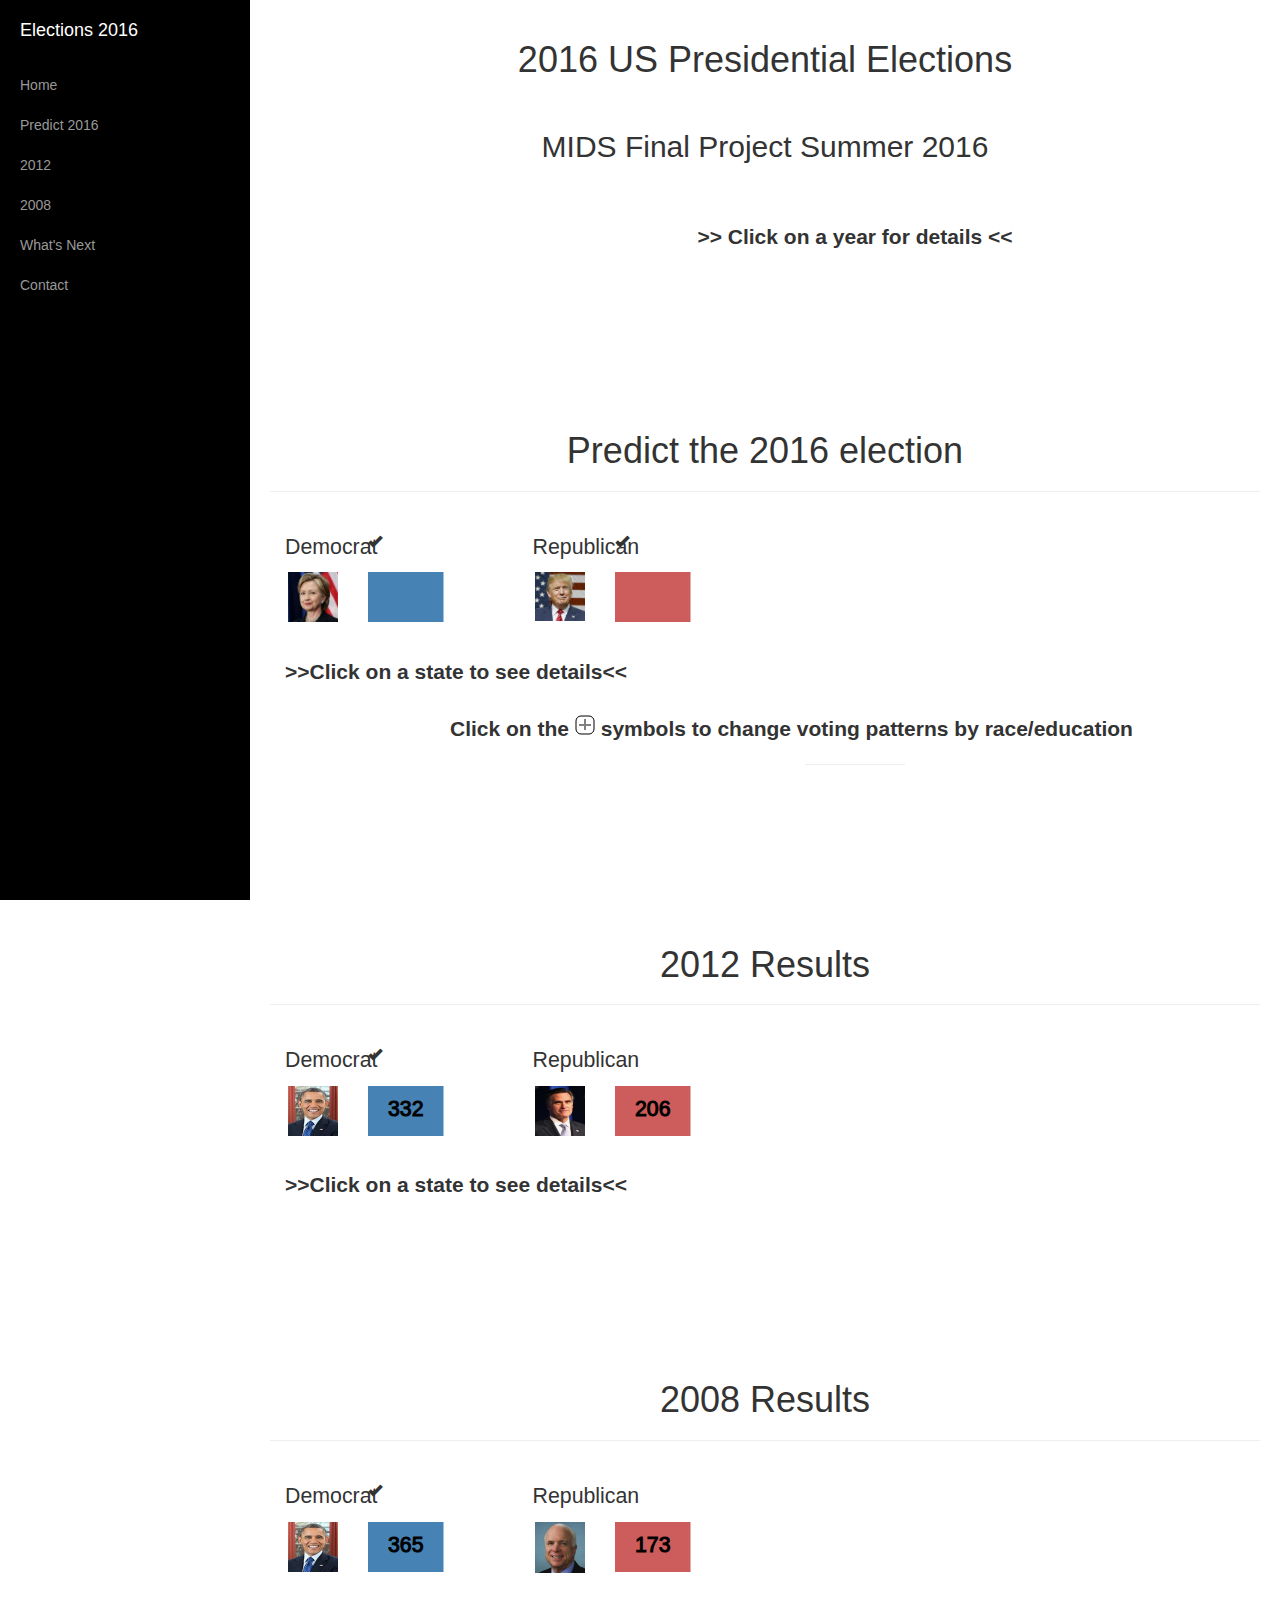
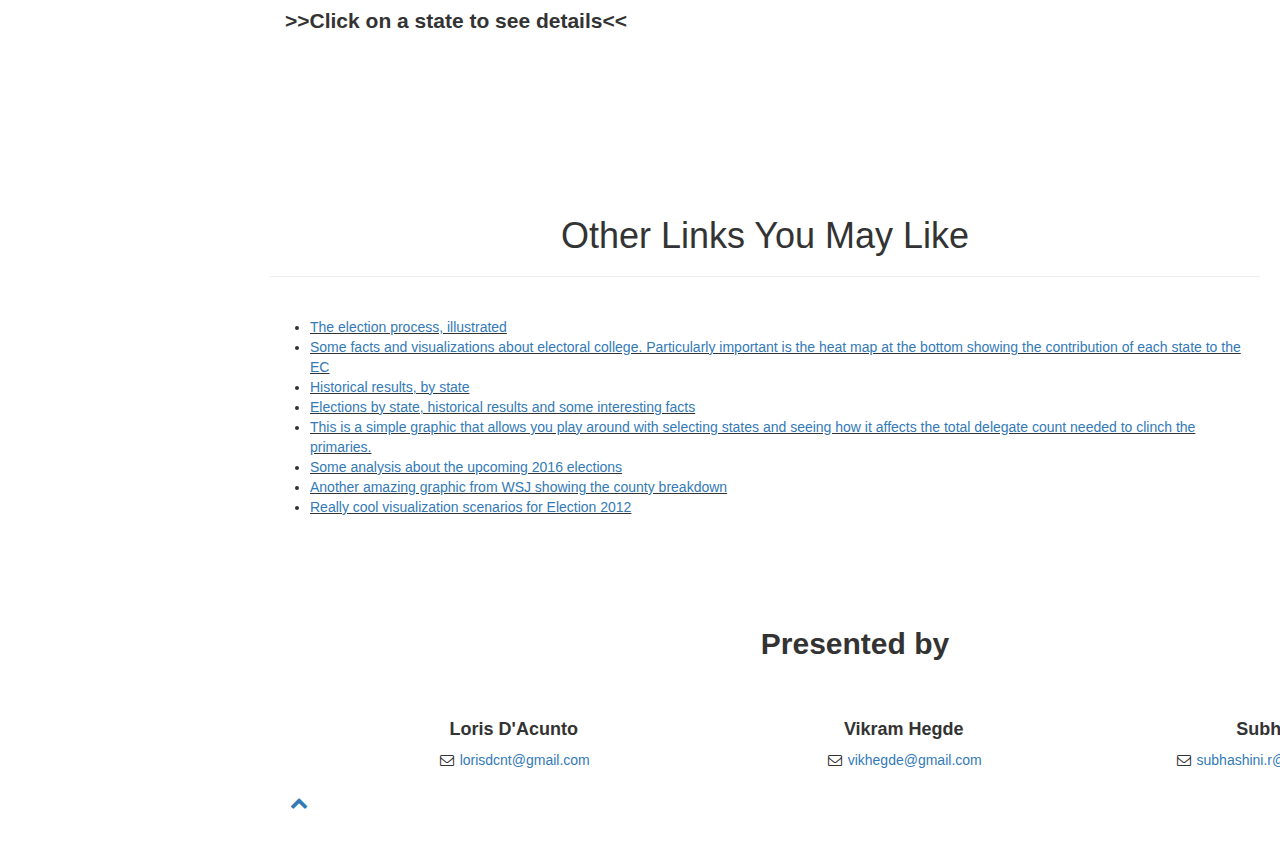
<file: index.html>
<!DOCTYPE html>
<html lang="en">

<head>

    <meta charset="utf-8">
    <meta http-equiv="X-UA-Compatible" content="IE=edge">
    <meta name="viewport" content="width=device-width, initial-scale=1">
    <meta name="description" content="">
    <meta name="author" content="">

    <title>2016 US Elections</title>

    <!-- Bootstrap Core CSS -->
    <link href="css/bootstrap.min.css" rel="stylesheet">

    <!-- Custom CSS -->
    <!-- <link href="css/stylish-portfolio.css" rel="stylesheet"> -->
    <link href="css/simple-sidebar.css" rel="stylesheet">


    <!-- Custom Fonts -->
    <link href="font-awesome/css/font-awesome.min.css" rel="stylesheet" type="text/css">
    <link href="http://fonts.googleapis.com/css?family=Source+Sans+Pro:300,400,700,300italic,400italic,700italic" rel="stylesheet" type="text/css">

    <!-- HTML5 Shim and Respond.js IE8 support of HTML5 elements and media queries -->
    <!-- WARNING: Respond.js doesn't work if you view the page via file:// -->
    <!--[if lt IE 9]>
        <script src="https://oss.maxcdn.com/libs/html5shiv/3.7.0/html5shiv.js"></script>
        <script src="https://oss.maxcdn.com/libs/respond.js/1.4.2/respond.min.js"></script>
    <![endif]-->
    <style>


        /* Start Vikram - Maps */
         .state {
            fill-opacity: 0.5;
            fill: grey;
            stroke: grey;
        }
        .state.selected {
            fill-opacity: 1;
            fill: yellow;
            stroke: #222;
        }
        .state.distinct {
            fill-opacity: 0.4;
            fill: yellow;
            stroke: #222;
            stroke-width: 3px;
        }
        .dem_circle {
            transition: fill 5s ease 0s;
            fill: steelblue;
            fill-opacity: 1;
            stroke: black;
        }
        
        .rep_circle {
            transition: fill 5s ease 0s;
            fill: indianred;
            fill-opacity: 1;
            stroke: black;
        }
        .split_circle {
            fill: grey;
            fill-opacity: 1;
            stroke: black;
        }
        .label {
            font-size: 10pt;
            text-anchor: middle;
            stroke: black;
        }
        .ptr {
            stroke: purple;
            stroke-width: 4;
        }
        .state_stat_hdr {
            stroke: black;
            fill: black;
            font-size: 16pt;
            text-anchor: left;
        }
        /* Same as state_stat_hdr except font-size */
        .party_name {
            stroke: black;
            fill: black;
            font-size: 16pt;
            text-anchor: left;
        }
        .state_stat_stats {
            stroke: grey;
            fill: grey;
            font-size: 10pt;
            text-anchor: left;
        }
        .axis path,
        .axis line {
            fill: grey;
            stroke: grey;
            shape-rendering: crispEdges;
            stroke-width: `px;
        }
        .x.axis path {
            stroke: grey;
        }
        .y.axis path {
            stroke: grey;
        }
        .state_bar_title {
            stroke: black;
            fill: black;
            font-size: 16pt;
            text-anchor: left;
        }
        .state_bar {
            fill-opacity: 1;
        }

        /* End: Vikram - Maps */


        /* Start: common css */
	
	/*
	   css to prevent unwanted text selection 
	   applied to everything except ctrl_line 
	*/
        body:not(.ctrl_line){
  	 -webkit-touch-callout: none; /* iOS Safari */
  	 -webkit-user-select: none;   /* Chrome/Safari/Opera */
         -khtml-user-select: none;    /* Konqueror */
         -moz-user-select: none;      /* Firefox */
         -ms-user-select: none;       /* Internet Explorer/Edge */
         user-select: none;           /* Non-prefixed version, currently
                                  	not supported by any browser */
        }
        /* End: common css */

        /* Start: Loris - Controls */
        .rect_dem {
          fill: steelblue;
        }

        .rect_rep {
          fill: indianred;
        }

        .ctrl_text {
          fill: black;
          font: 13px sans-serif;
          text-anchor: end;
          font-weight: bold;
        }

        .ctrl_button{
         fill: white;
         stroke:black;
         stroke-width:1;
        }
        .ctrl_button_selected{
         fill: lightgray;
         stroke:black;
         stroke-width:1;
        }
        .ctrl_line{
         stroke:black;
         stroke-width:1;
        }

        .sep_line{
         stroke:black;
         stroke-width:2;
        }
		
		
		
		.path1 {
			stroke: steelblue;
			stroke-width: 5;
			fill: none;
		}
		
		.path2 {
			stroke: indianred;
			stroke-width: 5;
			fill: none;
		}
		
		.axis {
		  shape-rendering: crispEdges;
		}

		.x.axis line, .x.axis path {
		  fill: none;
		  stroke: #7F7F7F;
		  stroke-width: 5;
		}
		
		.x.axis line {
		  stroke: #7F7F7F;
		}

		.y.axis line, .y.axis path {
		  fill: none;
		  stroke: #7F7F7F;
		  stroke-width: 5;
		}
		.y.axis line {
		  stroke: lightgrey;
		}
		.text_normal {
			font-size:20pt;
			fill: #7F7F7F;
			font-weight: bold;
			font-family: Calibri, sans-serif;
		}
		
		.text_link {
			font-size:30pt;
			text-decoration: underline;
			fill: green;
			font-weight: bold;
			cursor: pointer;
			font-family: Calibri, sans-serif;
		}
		
		.tick line{
			stroke-width: 1;
			stroke-dasharray: 10,10;
			stroke: #7F7F7F;
		  }
        /* End: Loris - Controls */

        /* Start: What's next section */
        .link_under {
            text-decoration: underline;
	}
        /* End: What's next section */

<p>
    </style>
</head>

<body>
  <div id="wrapper">
     <!-- Sidebar -->
     <nav id="sidebar-wrapper">
            <ul class="sidebar-nav">
                <li class="sidebar-brand">
                    <a href="#">
                        Elections 2016
                    </a>
                </li>
                <li>
                    <a href="#top">Home</a>
                </li>
                <li>
                    <a href="#predict_2016">Predict 2016</a>
                </li>
                <li>
                    <a href="#past_2012">2012</a>
                </li>
                <li>
                    <a href="#past_2008">2008</a>
                </li>
                <li>
                    <a href="#whats_next">What's Next</a>
                </li>
                <li>
                    <a href="#footer">Contact</a>
                </li>
            </ul>
   </nav>
   <!-- /#sidebar-wrapper -->

   <div id="page-content-wrapper">
    <!-- Header -->
    <header id="top" class="header">
        <div class="text-vertical-center">
            <h1 align="center">2016 US Presidential Elections</h1>
            <br/>
            <h2 align="center">MIDS Final Project Summer 2016</h2>
            <br/>
			<div class="container">
			<p class="lead" align="center" style="font-weight:bold"><br/>>> Click on a year for details <<<br/></p>
			</div>
            <div id="main_menu"></div>
	    <a id ="anchor_2016" href="#predict_2016"></a>
            <a id ="anchor_2012" href="#past_2012"></a>
            <a id ="anchor_2008" href="#past_2008"></a>
        </div>
        <br/>
        <br/>
        <br/>
        <br/>
        <br/>
        <br/>
        <br/>
    </header>
    
    <!-- Predict -->
    <section id="predict_2016" >
        <h1 align="center">Predict the 2016 election</h1>
        <hr align="center" class="small style2">
        <br/>

        <div class="container-fluid">
            <div class="row">
                <div class="col-md-2">
                    <div class="row">
                        <div class="col-md-6" ><p class="state_stat_hdr text-left" >Democrat</p></div>
                        <div class="col-md-2"><span id="dem_winner" class="glyphicon glyphicon-ok" /></div>

                    </div>
                </div>
                <div class="col-md-1"></div>
                <div class="col-md-2">
                    <div class="row">
                        <div class="col-md-6" ><p class="state_stat_hdr text-left" >Republican</p></div>
                        <div class="col-md-2"><span id= "repub_winner" class="glyphicon glyphicon-ok" /></div>
                    </div>
                </div>
                
            </div>
            <div class="row">
                <div class="col-md-1">
                    <img class="img-responsive"src="img/clinton.jpg" alt="clinton" class="pull-left" style="float: right" width="50" height="50">
                </div>     
                 <div class="col-md-1">
                    <svg width="100" height="50">
                        <rect width="75" height="50" stroke="steelblue" fill="steelblue" ></rect>
                        <text id="dem_tally" dx="20" dy="30" class="state_stat_hdr "></text>
                    </svg>
                </div>
                <div class="col-md-1"></div>
                <div class="col-md-1">
                    <img class="img-responsive" src="img/trump.jpg" alt="trump" class="pull-right" style="float: right" width="50" height="50">
                </div>
                <div class="col-md-1">
                    <svg width="100" height="50">
                        <rect width="75" height="50" stroke="indianred" fill="indianred" ></rect>
                        <text id="repub_tally" dx="20" dy="30" class="state_stat_hdr "></text>
                    </svg>
                </div>
                <!--<div class="col-md-2" style="background-color:steelblue">
                    <p style="font-weight:bold" id="repub_tally" class="state_stat_hdr text-vertical-center"></p>
                </div>-->
            </div>
        </div>
        <div class="container" style="float: top">
        <p class="lead" style="font-weight:bold"><br/>>>Click on a state to see details<<<br/></p>
        </div>
        <div class="container-fluid" style="float: top">
            <div class="row">
                <div class="col-md-8" id="map_div">
                </div>
                <div class="col-md-4">
                    <div class="row" id="state_div" style="float: left">
                    </div>
                    <div class="row" id="state_bar_div" style="float: left">
                    </div>
                </div>
            </div>
        </div>
        
        <div class="container-fluid" style="float: left">
            <div class="col-md-2"  >
                <div class="row">
                    <div class="col-md-10" id="college"></div>
                </div>
            </div>
            <div class="col-md-2"  >
                <div class="row">
                    <div class="col-md-10" id="no_college"></div>
                </div>
            </div>
            <div class="col-md-2"  >
                <div class="row">
                    <div class="col-md-10" id="afro"></div>
                </div>
            </div>
            <div class="col-md-2"  >
                <div class="row">
                    <div class="col-md-10" id="hispanic"></div>
                </div>
            </div>
            <div class="col-md-2"  >
                <div class="row">
                    <div class="col-md-10" id="asian"></div>
                </div>
            </div>
            
        </div>

        <div class="container" style="float: top">
        <p class="lead text-center" style="font-weight:bold; display: inline" >Click on the </p>
        <svg width="22" height="29" style="display: inline">
            <rect x="1" y="9" rx="5" ry="5" width="18" height="18" align="bottom" class="ctrl_button"/>
            <line x1="10" y1="12" x2="10" y2="23" style="stroke:grey;stroke-width:2"/>
            <line x1="4" y1="18" x2="16" y2="18" style="stroke:grey;stroke-width:2"/>
        </svg>
        <p class="lead text-center" style="font-weight:bold; display:inline"> symbols to change voting patterns by race/education <hr align="center" class="style2" width="100px"/></p>
        </div>
        <br/>
        <br/>
        <br/>
        <br/>
        <br/>
        <br/>
        <br/>       
    </section>

    <section id="past_2012" class="past">

        <h1 align="center">2012 Results</h1>
        <hr align="center" class="small style2">
        <br/>

        <div class="container-fluid">
            <div class="row">
                <div class="col-md-2">
                    <div class="row">
                        <div class="col-md-6" ><p class="state_stat_hdr text-left" >Democrat</p></div>
                        <div class="col-md-2"><span class="glyphicon glyphicon-ok" /></div>
                    </div>
                </div>
                <div class="col-md-1"></div>
                <div class="col-md-2">
                    <div class="row">
                        <div class="col-md-6" ><p class="state_stat_hdr text-left" >Republican</p></div>
                    </div>
                </div>
            </div>
            <div class="row">
                <div class="col-md-1">
                    <img class="img-responsive"src="img/obama.jpg" alt="obama" class="pull-left" style="float: right" width="50" height="50">
                </div>     
                 <div class="col-md-1">
                    <svg width="100" height="50">
                        <rect width="75" height="50" stroke="steelblue" fill="steelblue" ></rect>
                        <text dx="20" dy="30" class="state_stat_hdr ">332</text>
                    </svg>
                </div>
                <div class="col-md-1"></div>
                <div class="col-md-1">
                    <img class="img-responsive" src="img/romney.jpg" alt="romney" class="pull-right" style="float: right" width="50" height="50">
                </div>
                <div class="col-md-1">
                    <svg width="100" height="50">
                        <rect width="75" height="50" stroke="indianred" fill="indianred" ></rect>
                        <text dx="20" dy="30" class="state_stat_hdr ">206</text>
                    </svg>
                </div>
                <!--<div class="col-md-2" style="background-color:steelblue">
                    <p style="font-weight:bold" id="repub_tally" class="state_stat_hdr text-vertical-center"></p>
                </div>-->
            </div>
        </div>
        <div class="container" style="float: top">
        <p class="lead" style="font-weight:bold"><br/>>>Click on a state to see details<<<br/></p>
        </div>
        <div class="container-fluid" style="float: top">
            <div class="row">
                <div class="col-md-8" id="map_2012">
                </div>
                <div class="col-md-4">
                    <div class="row" id="state_2012" style="float: left">
                    </div>
                    <div class="row" id="state_bar_2012" style="float: left">
                    </div>
                </div>
            </div>
        </div>
        <br/>
        <br/>
        <br/>
        <br/>
        <br/>
        <br/>
        <br/>        
    </section>




    <section id="past_2008" class="past">

        <h1 align="center">2008 Results</h1>
        <hr align="center" class="small style2">
        <br/>

        <div class="container-fluid">
            <div class="row">
                <div class="col-md-2">
                    <div class="row">
                        <div class="col-md-6" ><p class="state_stat_hdr text-left" >Democrat</p></div>
                        <div class="col-md-2"><span class="glyphicon glyphicon-ok" /></div>
                    </div>
                </div>
                <div class="col-md-1"></div>
                <div class="col-md-2">
                    <div class="row">
                        <div class="col-md-6" ><p class="state_stat_hdr text-left" >Republican</p></div>
                    </div>
                </div>
            </div>
            <div class="row">
                <div class="col-md-1">
                    <img class="img-responsive"src="img/obama.jpg" alt="obama" class="pull-left" style="float: right" width="50" height="50">
                </div>     
                 <div class="col-md-1">
                    <svg width="100" height="50">
                        <rect width="75" height="50" stroke="steelblue" fill="steelblue" ></rect>
                        <text dx="20" dy="30" class="state_stat_hdr ">365</text>
                    </svg>
                </div>
                <div class="col-md-1"></div>
                <div class="col-md-1">
                    <img class="img-responsive" src="img/mccain.jpg" alt="mccain" class="pull-right" style="float: right" width="50" height="50">
                </div>
                <div class="col-md-1">
                    <svg width="100" height="50">
                        <rect width="75" height="50" stroke="indianred" fill="indianred" ></rect>
                        <text dx="20" dy="30" class="state_stat_hdr ">173</text>
                    </svg>
                </div>
                <!--<div class="col-md-2" style="background-color:steelblue">
                    <p style="font-weight:bold" id="repub_tally" class="state_stat_hdr text-vertical-center"></p>
                </div>-->
            </div>
        </div>
        <div class="container" style="float: top">
        <p class="lead" style="font-weight:bold"><br/>>>Click on a state to see details<<<br/></p>
        </div>
        <div class="container-fluid" style="float: top">
            <div class="row">
                <div class="col-md-8" id="map_2008">
                </div>
                <div class="col-md-4">
                    <div class="row" id="state_2008" style="float: left">
                    </div>
                    <div class="row" id="state_bar_2008" style="float: left">
                    </div>
                </div>
            </div>
        </div>
        <br/>
        <br/>
        <br/>
        <br/>
        <br/>
        <br/>
        <br/>
                        
    </section>


    <section id="whats_next" class="past">

    <h1 align="center">Other Links You May Like</h1>
    <hr align="center" class="small style2">
    <br/>

    <ul class="link_under">
    <li>
        <a href="https://gsa-cmp-fileupload.s3.amazonaws.com/pdf6099%20%283%29.pdf?Mn9LsC_GfmXkeckbkrjkaEX8UVG6fRaZ">The election process, illustrated </a>
    </li>
    <li>
        <a href="https://votesmart.org/education/electoral-college#.V162EZErKhci">Some facts and visualizations about electoral college. Particularly important is the heat map at the bottom showing the contribution of each state to the EC</a>
    </li>
    <li>
        <a href="http://www.270towin.com/historical-presidential-elections/timeline/">Historical results, by state</a>
    </li>
    <li>
        <a href="http://metrocosm.com/us-presidential-elections/">Elections by state, historical results and some interesting facts</a> 
    </li>
    <li>
        <a href="http://graphics.wsj.com/elections/2016/delegate-simulator/">This is a simple graphic that allows you play around with selecting states and seeing how it affects the total delegate count needed to clinch the primaries.
    </li>
    <li>
        <a href="http://www.wsj.com/articles/electoral-map-looks-daunting-for-donald-trump-1462407971">Some analysis about the upcoming 2016 elections</a>
    </li>
    <li>
        <a href="http://graphics.wsj.com/americamapped/">Another amazing graphic from WSJ showing the county breakdown</a>
    </li>
    <li>
        <a href="http://elections.nytimes.com/2012/ratings/electoral-map">Really cool visualization scenarios for Election 2012</a>
    </li>
    </ul>
        <br/>
        <br/>
        <br/>
        <br/>

    </section>


    <!-- Footer -->
    <footer id="footer">

        <div class="container">
            <div class="row">
                <div class="col-md-10 col-md-offset-1 text-center">
                    <h2><strong>Presented by</strong></h2>
                    <br/>
                    <br/>
                </div>
            </div>
            <div class="row tpad">
                <div class="col-md-3 col-md-offset-1 text-center">
                    <h4><strong>Loris D'Acunto</strong>
                    </h4>    
                    <ul class="list-unstyled">
                        <li><i class="fa fa-envelope-o fa-fw"></i> <a href="mailto:Lorisdcnt@gmail.com ">lorisdcnt@gmail.com</a>
                        </li>
                    </ul>
                </div>
                <div class="col-md-3 col-md-offset-1 text-center">
                    <h4><strong>Vikram Hegde</strong>
                    </h4>    
                    <ul class="list-unstyled">
                        <li><i class="fa fa-envelope-o fa-fw"></i> <a href="mailto:vikhegde@gmail.com">vikhegde@gmail.com</a>
                        </li>
                    </ul>
                </div>
                <div class="col-md-3 col-md-offset-1 text-center">
                    <h4><strong>Subhashini R</strong>
                    </h4>    
                    <ul class="list-unstyled">
                        <li><i class="fa fa-envelope-o fa-fw"></i> <a href="mailto:subhashini.r@ischool.berkeley.edu">subhashini.r@ischool.berkeley.edu</a>
                        </li>
                    </ul>
                </div>                
                
            </div>
        </div>
        <a id="to-top" href="#top" class="btn btn-dark btn-lg"><i class="fa fa-chevron-up fa-fw fa-1x"></i></a>
    </footer>
   </div>
   <!-- /#page-content-wrapper -->

 </div>
 <!-- /#wrapper -->


    <!-- jQuery -->
    <script src="js/jquery.js"></script>

    <!-- Bootstrap Core JavaScript -->
    <script src="js/bootstrap.min.js"></script>
    
    <!-- D3.js -->
    <script src="http://d3js.org/d3.v3.min.js"></script>
    <script src="http://d3js.org/topojson.v1.min.js"></script>
    <script src="http://d3js.org/queue.v1.min.js"></script>

	<!-- Code: Main control -->
    <script src="js/control_main.js"></script>
	
    <!-- Code: us maps creation -->
    <script src="js/usmap.js"></script>
    <script src="js/usmap-2012.js"></script>
    <script src="js/usmap-2008.js"></script>
    

    <!-- Code: Race controls creation -->
    <script src="js/control_race.js"></script>

	
    <!-- Custom Theme JavaScript -->
    <script>
    // Closes the sidebar menu
    $("#menu-close").click(function(e) {
        e.preventDefault();
        $("#sidebar-wrapper").toggleClass("active");
    });
    // Opens the sidebar menu
    $("#menu-toggle").click(function(e) {
        e.preventDefault();
        $("#sidebar-wrapper").toggleClass("active");
    });
    // Scrolls to the selected menu item on the page
    $(function() {
        $('a[href*=#]:not([href=#],[data-toggle],[data-target],[data-slide])').click(function() {
            if (location.pathname.replace(/^\//, '') == this.pathname.replace(/^\//, '') || location.hostname == this.hostname) {
                var target = $(this.hash);
                target = target.length ? target : $('[name=' + this.hash.slice(1) + ']');
                if (target.length) {
                    $('html,body').animate({
                        scrollTop: target.offset().top
                    }, 1000);
                    return false;
                }
            }
        });
    });
    //#to-top button appears after scrolling
    var fixed = false;
    $(document).scroll(function() {
        if ($(this).scrollTop() > 250) {
            if (!fixed) {
                fixed = true;
                // $('#to-top').css({position:'fixed', display:'block'});
                $('#to-top').show("slow", function() {
                    $('#to-top').css({
                        position: 'fixed',
                        display: 'block'
                    });
                });
            }
        } else {
            if (fixed) {
                fixed = false;
                $('#to-top').hide("slow", function() {
                    $('#to-top').css({
                        display: 'none'
                    });
                });
            }
        }
    });
    // Disable Google Maps scrolling
    // See http://stackoverflow.com/a/25904582/1607849
    // Disable scroll zooming and bind back the click event
    var onMapMouseleaveHandler = function(event) {
        var that = $(this);
        that.on('click', onMapClickHandler);
        that.off('mouseleave', onMapMouseleaveHandler);
        that.find('iframe').css("pointer-events", "none");
    }
    var onMapClickHandler = function(event) {
            var that = $(this);
            // Disable the click handler until the user leaves the map area
            that.off('click', onMapClickHandler);
            // Enable scrolling zoom
            that.find('iframe').css("pointer-events", "auto");
            // Handle the mouse leave event
            that.on('mouseleave', onMapMouseleaveHandler);
        }
        // Enable map zooming with mouse scroll when the user clicks the map
    $('.map').on('click', onMapClickHandler);
    </script>

</body>

</html>
</file>
<file: css/stylish-portfolio.css>
/*!
 * Start Bootstrap - Stylish Portfolio (http://startbootstrap.com/)
 * Copyright 2013-2016 Start Bootstrap
 * Licensed under MIT (https://github.com/BlackrockDigital/startbootstrap/blob/gh-pages/LICENSE)
 */

/* Global Styles */

html,
body {
    width: 100%;
    height: 100%;
    background-color: #e9e6df; 
}


body {
    font-family: "Source Sans Pro","Helvetica Neue",Helvetica,Arial,sans-serif;
}

.predict{
    background-color: #eeefe9;   
}

footer{
    background-color: #eeefe9;   
}

.tpad{
    padding-top: 20px;
}


.text-vertical-center {
    display: table-cell;
    text-align: center;
    vertical-align: middle;
}

.text-vertical-center h1 {
    margin: 0;
    padding: 0;
    font-size: 4.5em;
    font-weight: 700;
}

.glyphicon {
    font-size: 30px;
}

/* Custom Button Styles */

.btn-dark {
    border-radius: 0;
    color: #fff;
    background-color: rgba(0,0,0,0.6); /* changed from 0.4*/
}

.btn-dark:hover,
.btn-dark:focus,
.btn-dark:active {
    color: #fff;
    background-color: rgba(0,0,0,0.9); /*changed from 0.8*/
}

.btn-light {
    border-radius: 0;
    color: #333;
    background-color: rgb(255,255,255);
}

.btn-light:hover,
.btn-light:focus,
.btn-light:active {
    color: #333;
    background-color: rgba(255,255,255,0.8);
}

/* Custom Horizontal Rule */

hr.small {
    max-width: 100px;
}
hr.style2 {
	border-top: 3px double #8c8b8b;
}

/* Side Menu */

#sidebar-wrapper {
    z-index: 1000;
    position: fixed;
    right: 0;
    width: 250px;
    height: 100%;
    transform: translateX(250px);
    overflow-y: auto;
    background: #222;
    -webkit-transition: all 0.4s ease 0s;
    -moz-transition: all 0.4s ease 0s;
    -ms-transition: all 0.4s ease 0s;
    -o-transition: all 0.4s ease 0s;
    transition: all 0.4s ease 0s;
}

.sidebar-nav {
    position: absolute;
    top: 0;
    width: 250px;
    margin: 0;
    padding: 0;
    list-style: none;
}

.sidebar-nav li {
    text-indent: 20px;
    line-height: 40px;
}

.sidebar-nav li a {
    display: block;
    text-decoration: none;
    color: #999;
}

.sidebar-nav li a:hover {
    text-decoration: none;
    color: #fff;
    background: rgba(255,255,255,0.2);
}

.sidebar-nav li a:active,
.sidebar-nav li a:focus {
    text-decoration: none;
}

.sidebar-nav > .sidebar-brand {
    height: 55px;
    font-size: 18px;
    line-height: 55px;
}

.sidebar-nav > .sidebar-brand a {
    color: #999;
}

.sidebar-nav > .sidebar-brand a:hover {
    color: #fff;
    background: none;
}

#menu-toggle {
    z-index: 1;
    position: fixed;
    top: 0;
    right: 0;
}

#sidebar-wrapper.active {
    right: 250px;
    width: 250px;
    -webkit-transition: all 0.4s ease 0s;
    -moz-transition: all 0.4s ease 0s;
    -ms-transition: all 0.4s ease 0s;
    -o-transition: all 0.4s ease 0s;
    transition: all 0.4s ease 0s;
}

.toggle {
    margin: 5px 5px 0 0;
}

/* Header */

.header {
    display: table;
    position: relative;
    width: 100%;
    height: 100%;
    /*background: url(../img/Picture1.jpg) no-repeat center center scroll;*/
    -webkit-background-size: cover;
    -moz-background-size: cover;
    background-size: cover;
    -o-background-size: cover;
}

/* About */

.about {
    padding: 50px 0;
}

/* Services */

.services {
    padding: 50px 0;
}

.service-item {
    margin-bottom: 30px;
}

/* Callout */

.callout {
    display: table;
    width: 100%;
    height: 400px;
    color: #fff;
    background: url(../img/callout.jpg) no-repeat center center scroll;
    -webkit-background-size: cover;
    -moz-background-size: cover;
    background-size: cover;
    -o-background-size: cover;
}

/* Portfolio */

.predict {
    padding: 50px 0;
}

.portfolio-item {
    margin-bottom: 30px;
}

.img-portfolio {
    margin: 0 auto;
}

.img-portfolio:hover {
    opacity: 0.8;
}

/* Call to Action */

.call-to-action {
    padding: 50px 0;
}

.call-to-action .btn {
    margin: 10px;
}

/* Map */

.map {
    height: 500px;
}

@media(max-width:768px) {
    .map {
        height: 75%;
    }
}

.map iframe {
    pointer-events: none;
}

/* Footer */

footer {
    padding: 100px 0;
}

#to-top {
  display: none;
  position: fixed;
  bottom: 5px;
  right: 5px;
}
</file>
<file: css/simple-sidebar.css>
/*!
 * Start Bootstrap - Simple Sidebar (http://startbootstrap.com/)
 * Copyright 2013-2016 Start Bootstrap
 * Licensed under MIT (https://github.com/BlackrockDigital/startbootstrap/blob/gh-pages/LICENSE)
 */

 body {
    overflow-x: hidden;
 }

/* Toggle Styles */

#wrapper {
    padding-left: 0;
    -webkit-transition: all 0.5s ease;
    -moz-transition: all 0.5s ease;
    -o-transition: all 0.5s ease;
    transition: all 0.5s ease;
}

#wrapper.toggled {
    padding-left: 250px;
}

#sidebar-wrapper {
    z-index: 1000;
    position: fixed;
    left: 250px;
    width: 0;
    height: 100%;
    margin-left: -250px;
    overflow-y: auto;
    background: #000;
    -webkit-transition: all 0.5s ease;
    -moz-transition: all 0.5s ease;
    -o-transition: all 0.5s ease;
    transition: all 0.5s ease;
}

#wrapper.toggled #sidebar-wrapper {
    width: 250px;
}

#page-content-wrapper {
    width: 100%;
    position: absolute;
    padding: 15px;
}

#wrapper.toggled #page-content-wrapper {
    position: absolute;
    margin-right: -250px;
}

/* Sidebar Styles */

.sidebar-nav {
    position: absolute;
    top: 0;
    width: 250px;
    margin: 0;
    padding: 0;
    list-style: none;
}

.sidebar-nav li {
    text-indent: 20px;
    line-height: 40px;
}

.sidebar-nav li a {
    display: block;
    text-decoration: none;
    color: #999999;
}

.sidebar-nav li a:hover {
    text-decoration: none;
    color: #fff;
    background: rgba(255,255,255,0.2);
}

.sidebar-nav li a:active,
.sidebar-nav li a:focus {
    text-decoration: none;
}

.sidebar-nav > .sidebar-brand {
    height: 65px;
    font-size: 18px;
    line-height: 60px;
}

.sidebar-nav > .sidebar-brand a {
    color: #999999;
}

.sidebar-nav > .sidebar-brand a:hover {
    color: #fff;
    background: none;
}

@media(min-width:768px) {
    #wrapper {
        padding-left: 250px;
    }

    #wrapper.toggled {
        padding-left: 0;
    }

    #sidebar-wrapper {
        width: 250px;
    }

    #wrapper.toggled #sidebar-wrapper {
        width: 0;
    }

    #page-content-wrapper {
        padding: 20px;
        position: relative;
    }

    #wrapper.toggled #page-content-wrapper {
        position: relative;
        margin-right: 0;
    }
}
</file>
